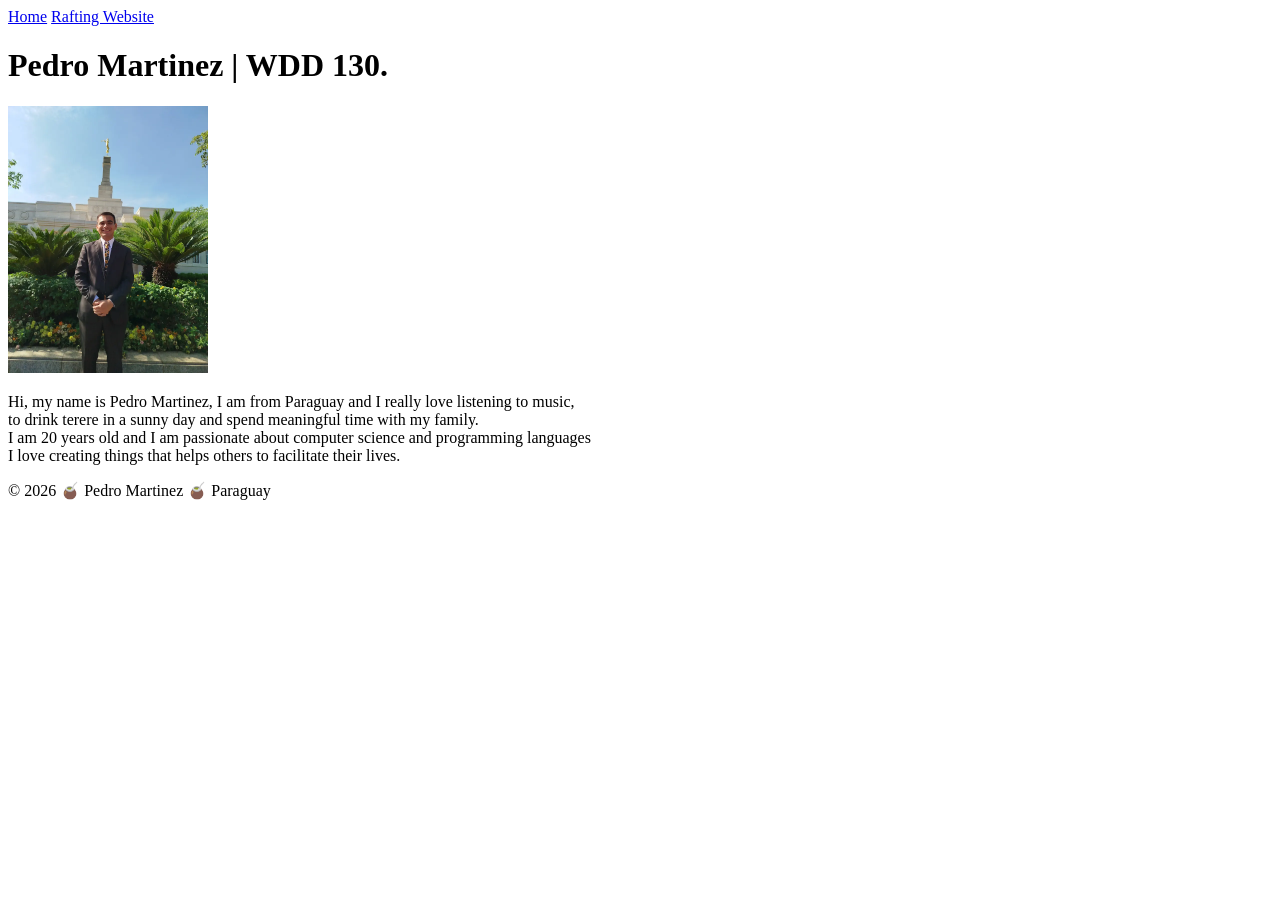
<file: index.html>
<!DOCTYPE html>
<html lang="en">
<head>
    <meta charset="UTF-8">
    <meta name="viewport" content="width=device-width, initial-scale=1.0">
    <title>Pedro Martinez | WDD 130</title>
</head>
<body>
    <header>
        <nav>
            <a href="#">Home</a>
            <a href="wwr/">Rafting Website</a>
        </nav>
    </header>
    <main>
        <h1>Pedro Martinez | WDD 130.</h1>
        <img src="images/profile.webp" alt="I am Pedro Martinez" width="200">
        <p>Hi, my name is Pedro Martinez, I am from Paraguay and I really love listening to
            music,<br>
            to drink terere in a sunny day and spend meaningful time with my family.<br>
            I am 20 years old and I am passionate about computer science and programming languages
            <br>
            I love creating things that helps others to facilitate their lives.
        </p>

    </main>
    <footer>
        <p>© 2026 🧉 Pedro Martinez 🧉​ Paraguay</p>
    </footer>
</body>
</html>
</file>
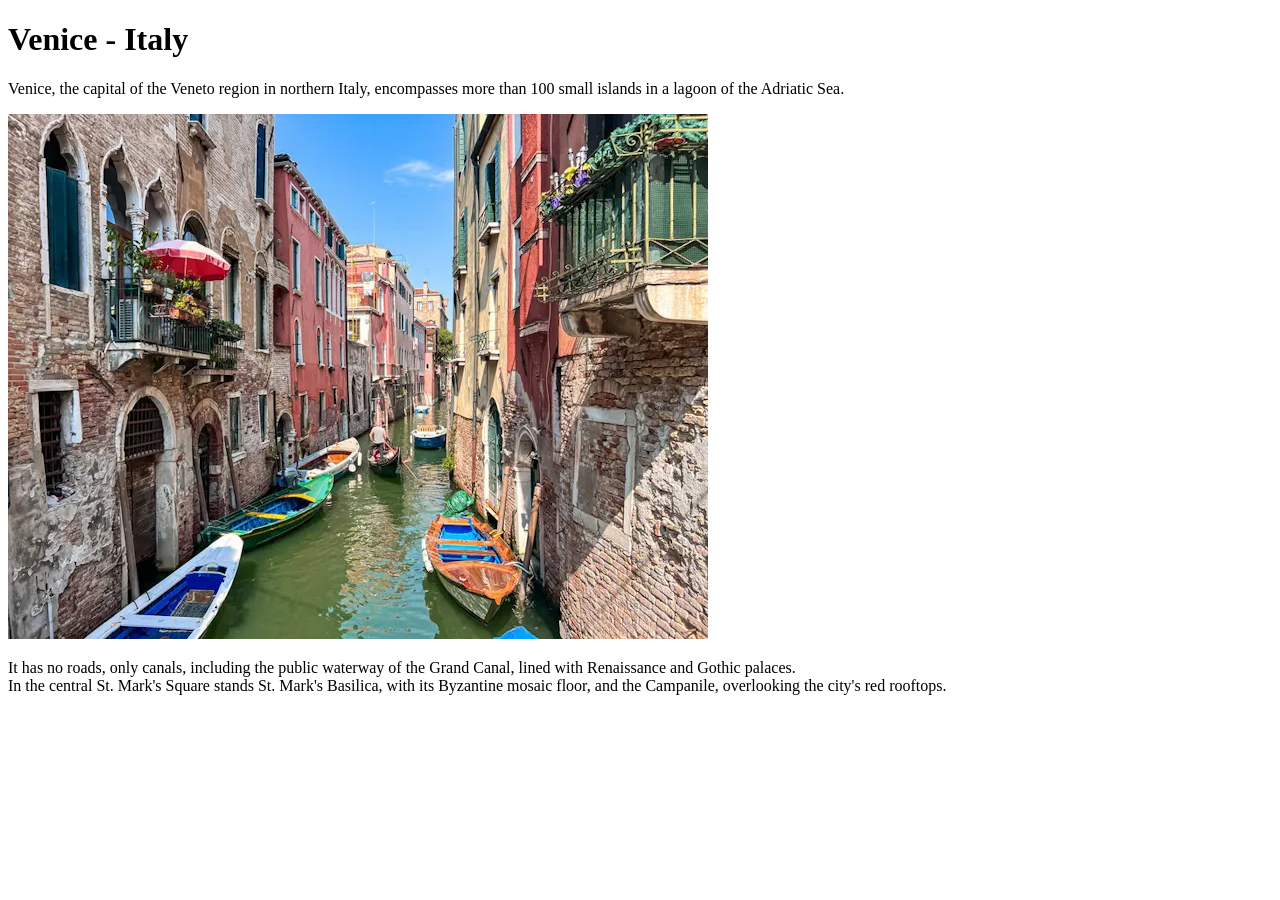
<file: week01/favorite-city.html>
<!DOCTYPE html>
<html lang="en">

<head>
    <meta charset="UTF-8">
    <meta name="viewport" content="width=device-width, initial-scale=1.0">
    <title>My Favorite City</title>
</head>

<body>
    <h1>Venice - Italy</h1>
    <p>Venice, the capital of the Veneto region in northern Italy, encompasses more than 100 small
        islands
        in a lagoon of the Adriatic Sea.</p>
    <img src="images/venice-city.webp" alt="Neighborhoods of Venice">
    <p>It has no roads, only canals, including the public waterway of
        the Grand Canal, lined with
        Renaissance and Gothic palaces. <br> In the central St. Mark's Square stands St. Mark's
        Basilica,
        with its Byzantine mosaic floor, and the Campanile, overlooking the city's red rooftops.</p>
</body>

</html>
</file>
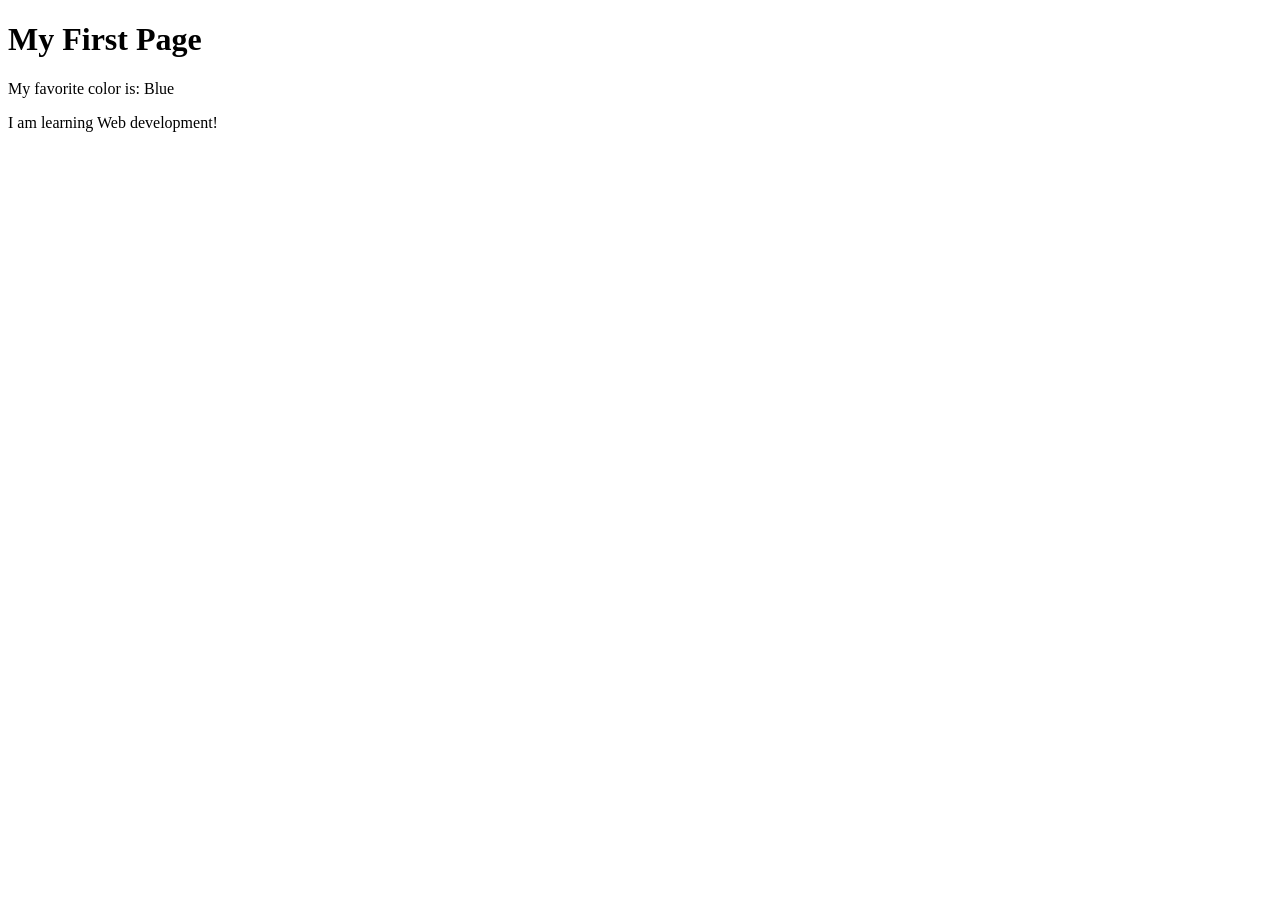
<file: week01/first-page.html>
<!DOCTYPE html>
<html lang="en">

<head>
    <meta charset="UTF-8">
    <meta name="viewport" content="width=device-width, initial-scale=1.0">
    <title>My First Page</title>
</head>

<body>
    <h1>My First Page</h1>
    <p>My favorite color is: Blue </p>
    <p>I am learning Web development!</p>
    <p></p>
</body>

</html>
</file>
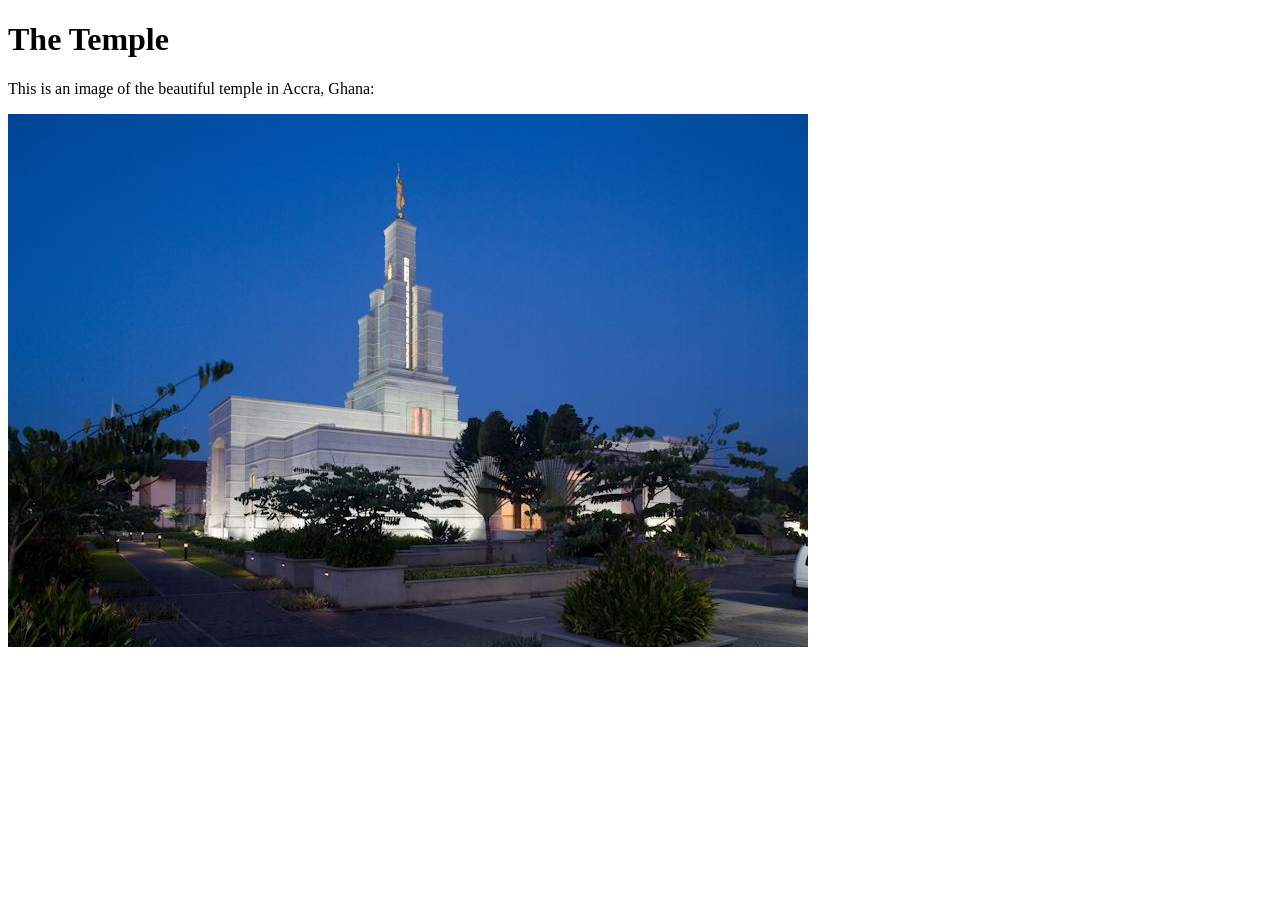
<file: week01/images-solution.html>
<!DOCTYPE html>
<html lang="en">
<head>
    <meta charset="UTF-8">
    <meta name="viewport" content="width=device-width, initial-scale=1.0">
    <title>Temple Image</title>
</head>
<body>
    <h1>The Temple</h1>
    <p>This is an image of the beautiful temple in Accra, Ghana:</p>
    <img src="images/temple-small.jpg" alt="The Accra Ghana Temple">
    
</body>
</html>
</file>
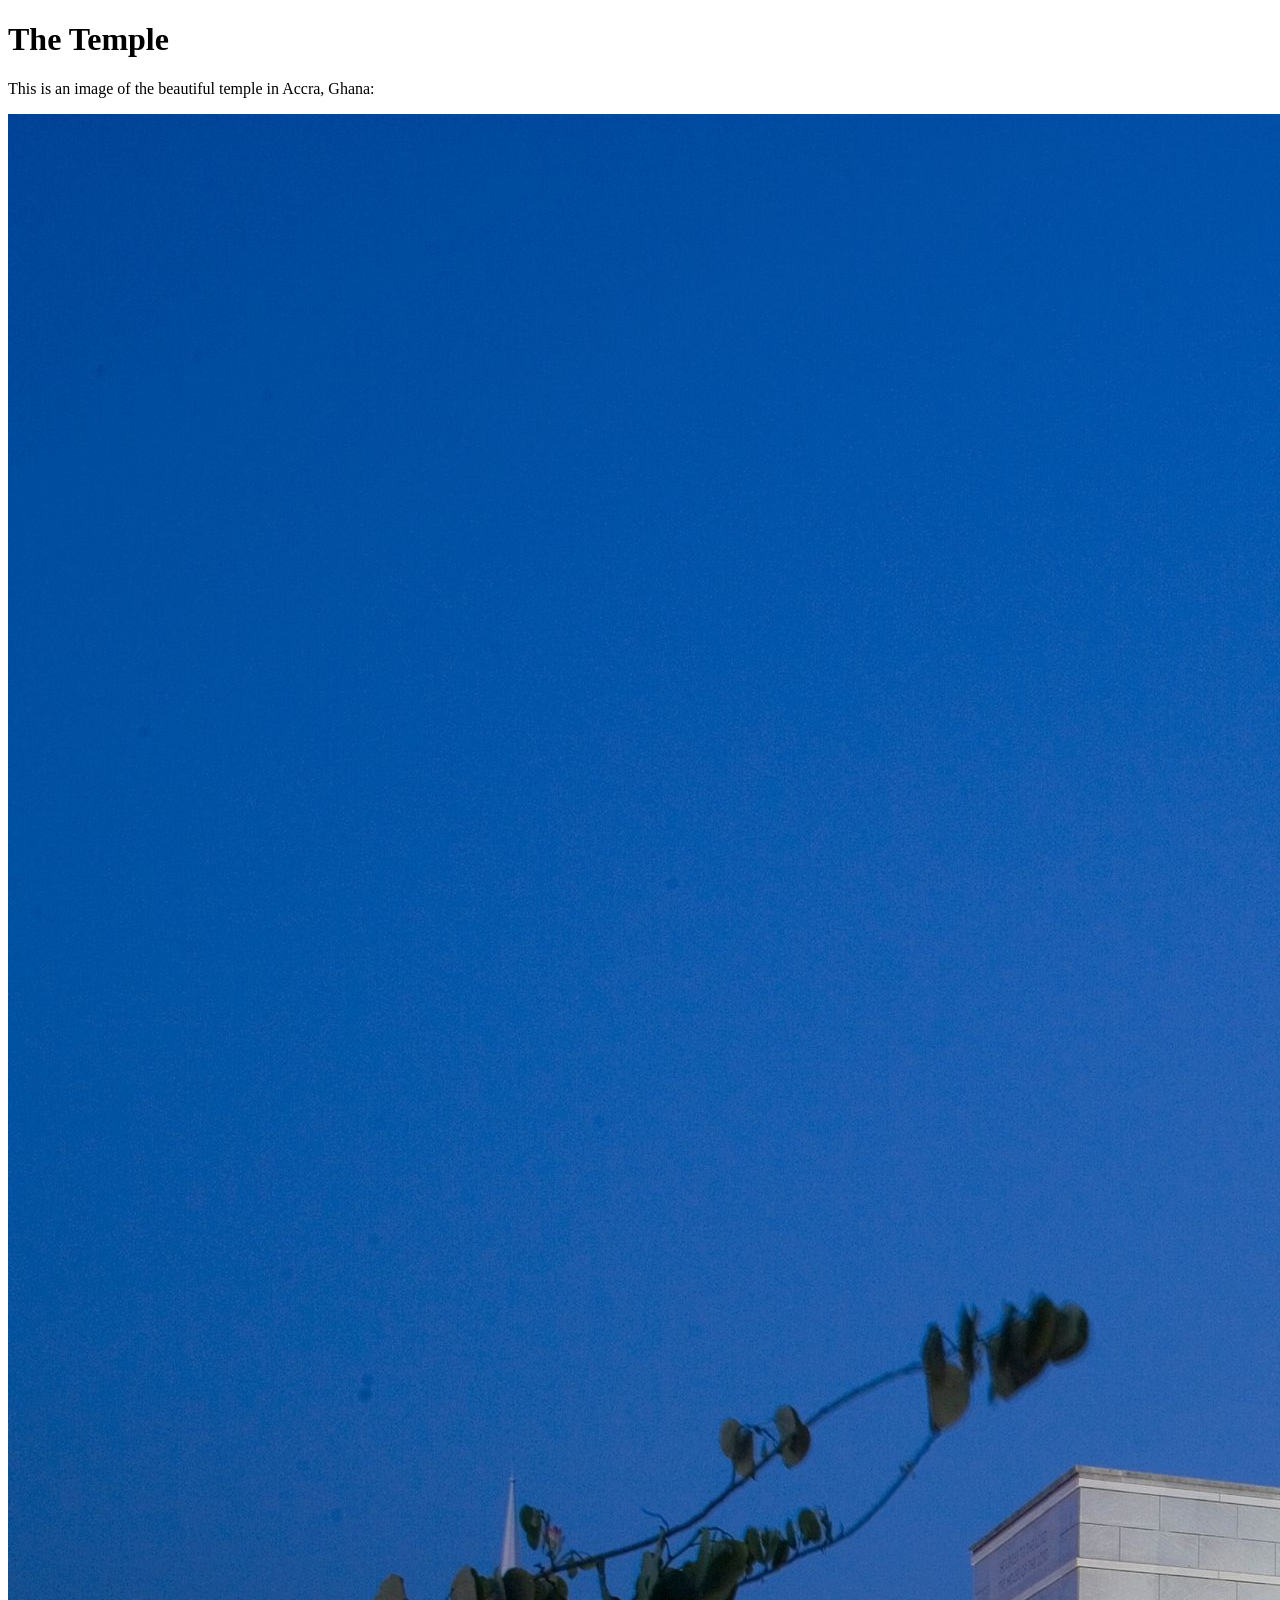
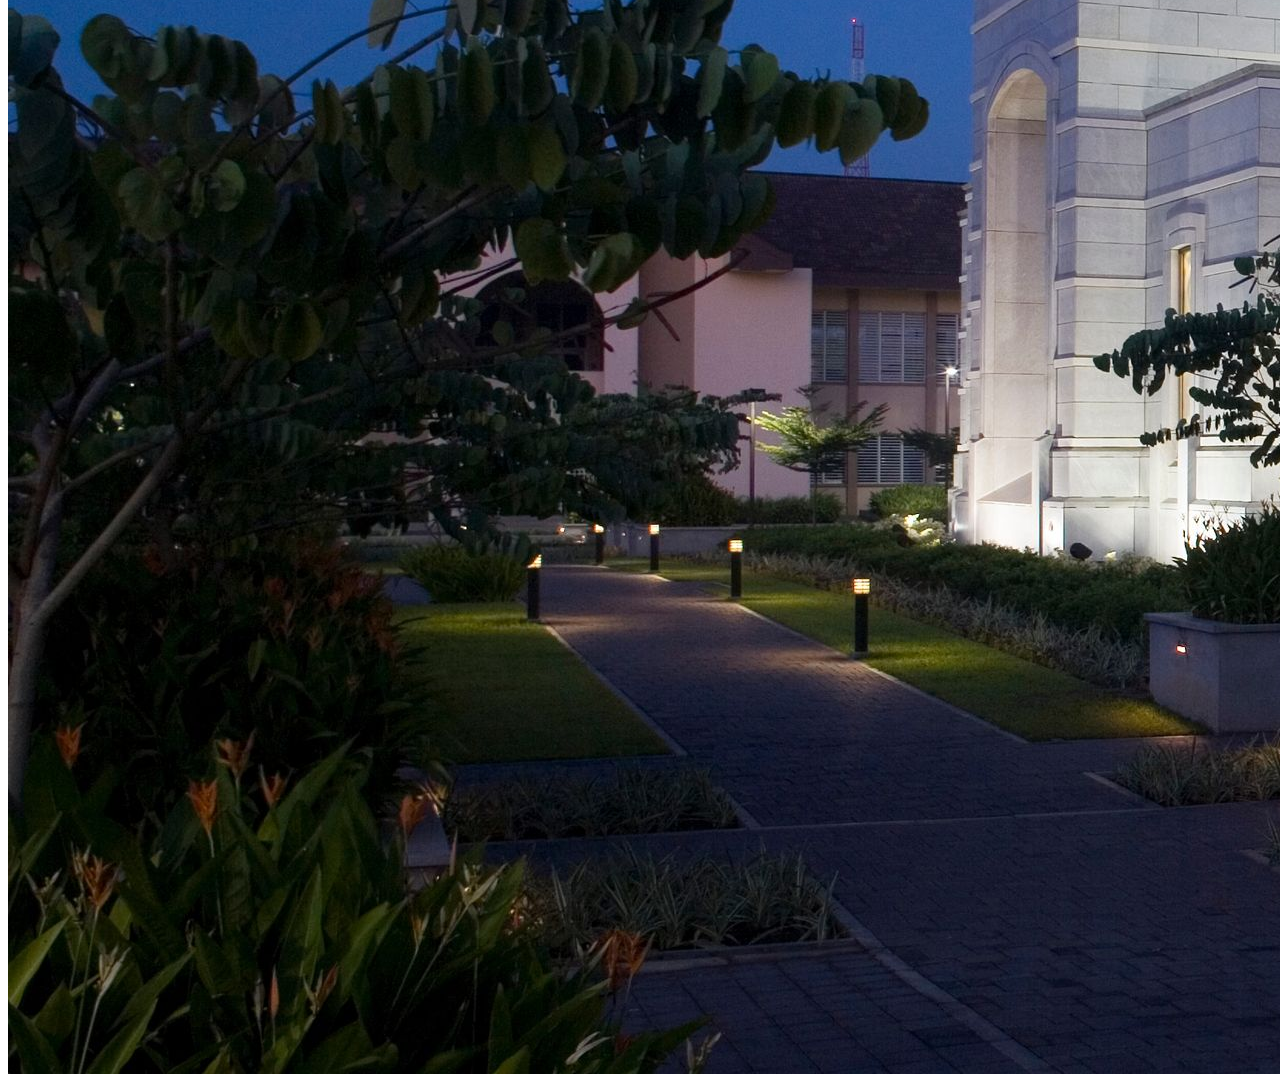
<file: week01/images.html>
<!DOCTYPE html>
<html lang="en">
<head>
    <meta charset="UTF-8">
    <meta name="viewport" content="width=device-width, initial-scale=1.0">
    <title>Temple Image</title>
</head>
<body>
    <h1>The Temple</h1>
    <p>This is an image of the beautiful temple in Accra, Ghana:</p>
    <img src="images/temple-large.jpeg" alt="The Accra Ghana Temple">
    
</body>
</html>
</file>
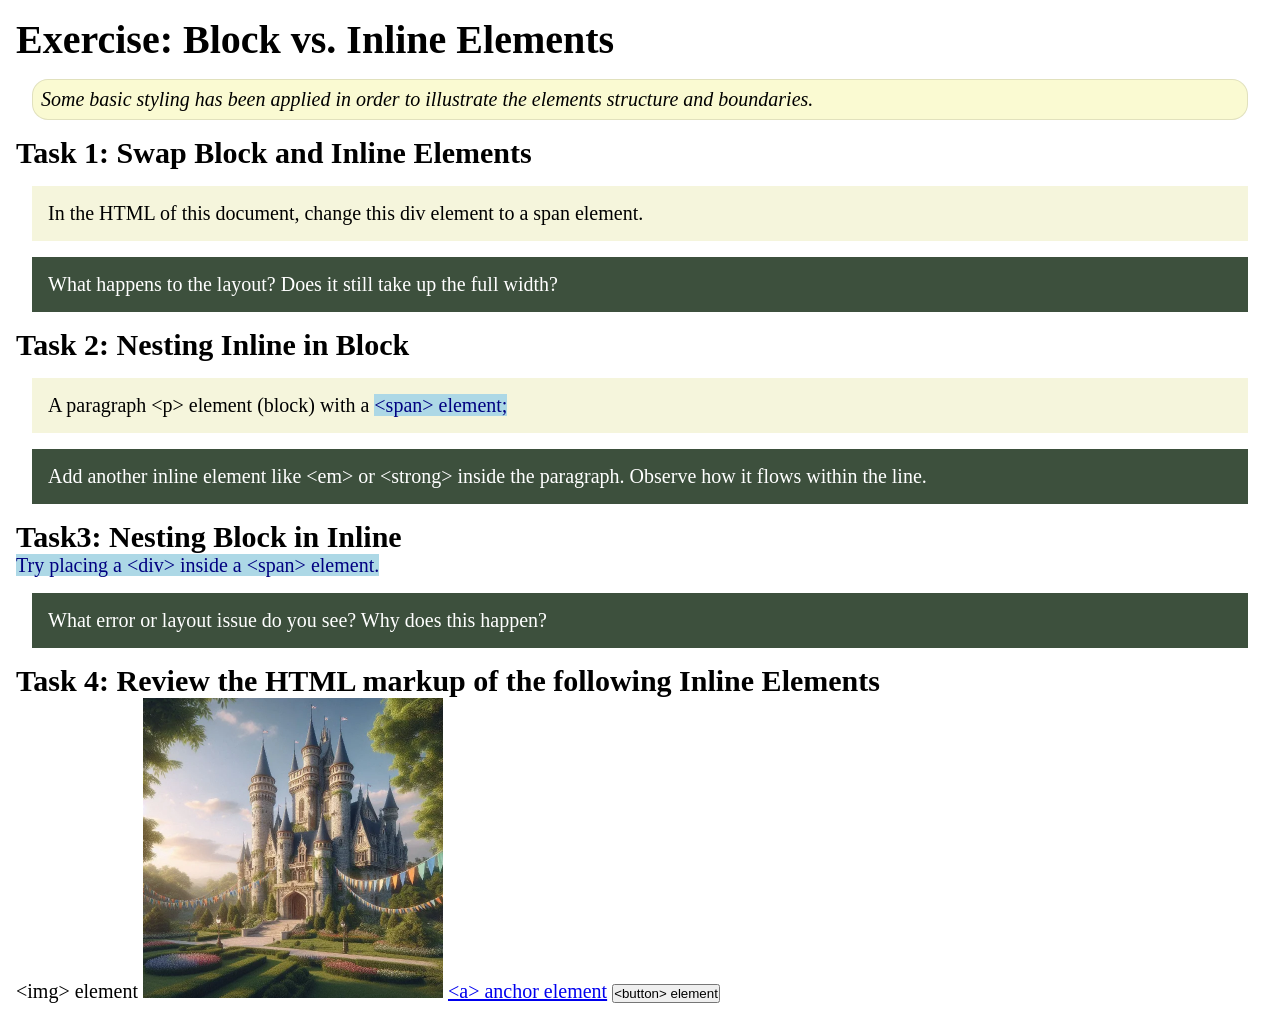
<file: week02/block-vs-inline.html>
<!DOCTYPE html>
<html lang="en">

<head>
    <meta charset="UTF-8">
    <meta name="viewport" content="width=device-width, initial-scale=1.0">
    <title>Exercise: Block vs. Inline Elements</title>
    <link rel="stylesheet" href="styles/block-vs-inline.css">
</head>

<body>
    <main>
        <h1>Exercise: Block vs. Inline Elements</h1>
        <p class="note">Some basic styling has been applied in order to illustrate the elements structure and
            boundaries.</p>

        <h2>Task 1: Swap Block and Inline Elements</h2>
        <div>In the HTML of this document, change this div element to a span element.</div>

        <p class="question">What happens to the layout? Does it still take up the full width?</p>

        <h2>Task 2: Nesting Inline in Block</h2>
        <p>A paragraph &lt;p&gt; element (block) with a <span>&lt;span&gt; element;</span></p>
        <p class="question">Add another inline element like &lt;em&gt; or &lt;strong&gt; inside the paragraph. Observe
            how it flows within the line.</p>

        <h2>Task3: Nesting Block in Inline</h2>
        <span>Try placing a &lt;div&gt; inside a &lt;span&gt; element.</span>
            <p class="question">What error or layout issue do you see? Why does this happen?</p>


            <h2>Task 4: Review the HTML markup of the following Inline Elements</h2>
        &lt;img&gt; element
        <img src="images/castle.webp" alt="placeholder image (images are inline)" width="300" height="300">
        <a href="https://churchofjesuschrist.org">&lt;a&gt; anchor element</a>
        <button type="button">&lt;button&gt; element</button>
    </main>
</body>

</html>
</file>
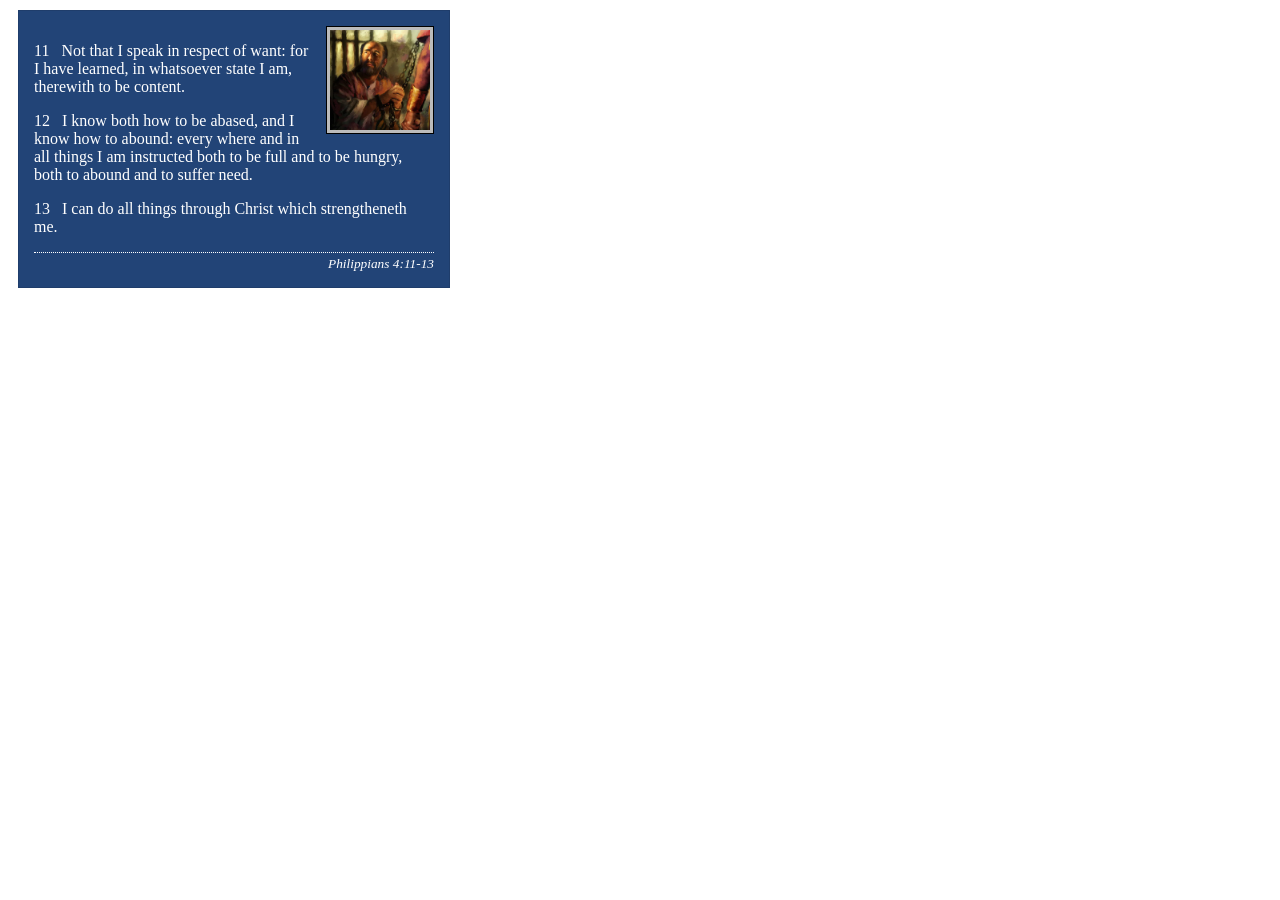
<file: week02/box-model-solution.html>
<!DOCTYPE html>
<html lang="en">
<head>
    <meta charset="UTF-8">
    <meta name="viewport" content="width=device-width, initial-scale=1.0">
    <title>Box Model Activity</title>
    <link rel="stylesheet" href="styles/box-model-solution.css">
</head>
<body>
    <main>
        <div class="callout">
            <img src="images/apostle-paul-imprisoned.webp" alt="Paul the Apostle - Imprisoned in Rome" width="200" height="200">
            <blockquote>
                <p>11 &nbsp; Not that I speak in respect of want: for I have learned, in whatsoever state I am, therewith to be content.</p>
                <p>12 &nbsp; I know both how to be abased, and I know how to abound: every where and in all things I am instructed both to be full and to be hungry, both to abound and to suffer need.</p>
                <p>13 &nbsp; I can do all things through Christ which strengtheneth me.</p>
            </blockquote>
            <cite>Philippians 4:11-13</cite>
        </div>
    </main>
</body>
</html>
</file>
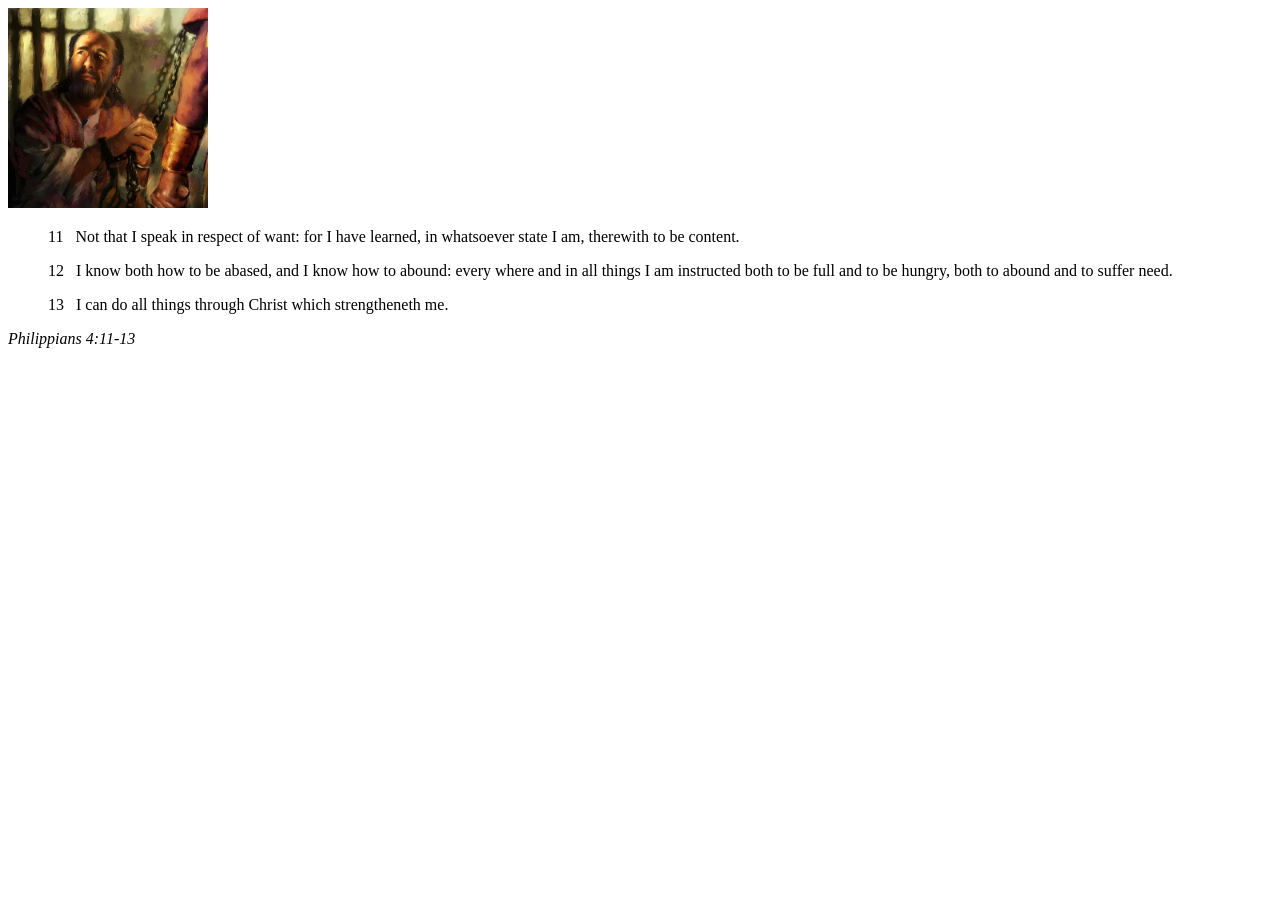
<file: week02/box-model.html>
<!DOCTYPE html>
<html lang="en">
<head>
    <meta charset="UTF-8">
    <meta name="viewport" content="width=device-width, initial-scale=1.0">
    <title>Box Model Activity</title>
</head>
<body>
    <main>
        <div class="callout">
            <img src="images/apostle-paul-imprisoned.webp" alt="Paul the Apostle - Imprisoned in Rome" width="200" height="200">
            <blockquote>
                <p>11 &nbsp; Not that I speak in respect of want: for I have learned, in whatsoever state I am, therewith to be content.</p>
                <p>12 &nbsp; I know both how to be abased, and I know how to abound: every where and in all things I am instructed both to be full and to be hungry, both to abound and to suffer need.</p>
                <p>13 &nbsp; I can do all things through Christ which strengtheneth me.</p>
            </blockquote>
            <cite>Philippians 4:11-13</cite>
        </div>
    </main>
</body>
</html>
</file>
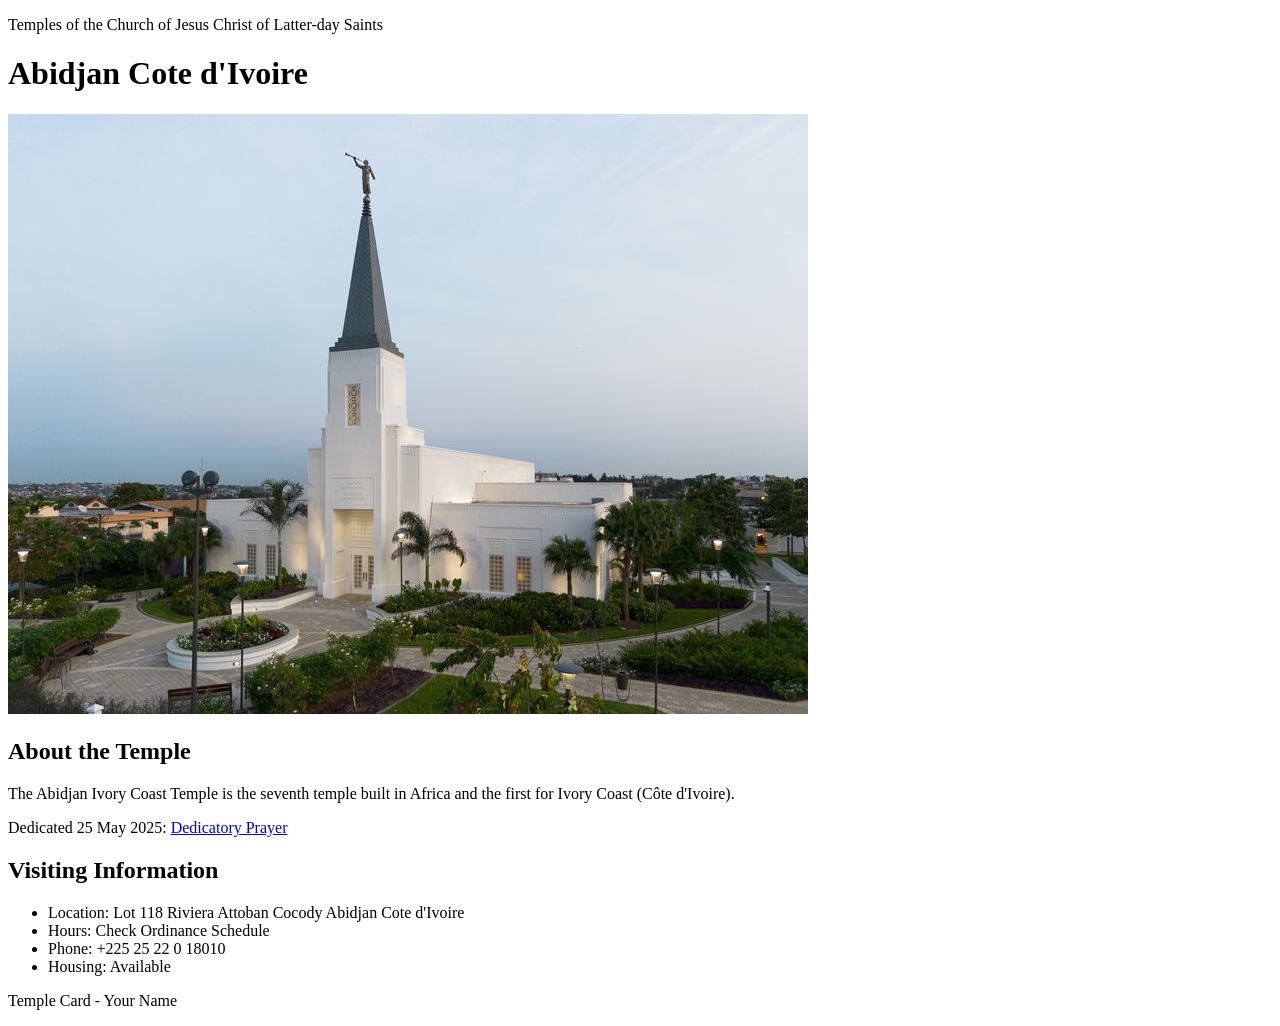
<file: week02/temple.html>
<!DOCTYPE html>
<html lang="en">

<head>
    <meta charset="UTF-8">
    <meta name="viewport" content="width=device-width, initial-scale=1.0">
    <title>Temple Card - Abidjan Cote d'Ivoire</title>
</head>

<body>
    <header>
        <p>Temples of the Church of Jesus Christ of Latter-day Saints</p>
    </header>
    <main>
        <h1>Abidjan Cote d'Ivoire</h1>
        <picture>
            <img src="images/abidjan-ivory-coast.jpeg" alt="Abidjan Cote d'Ivoire Temple">
        </picture>
        <section>
            <h2>About the Temple</h2>
            <p>The Abidjan Ivory Coast Temple is the seventh temple built in Africa and the first for Ivory Coast (Côte
                d'Ivoire).</p>
            <p>Dedicated 25 May 2025: <a
                    href="https://www.churchofjesuschrist.org/temples/dedicatory-prayer/abidjan-ivory-coast-temple/2025-05-25?lang=eng"
                    target="_blank" rel="noopener noreferrer">Dedicatory Prayer</a></p>
        </section>
        <section>
            <h2>Visiting Information</h2>
            <ul>
                <li>Location: Lot 118 Riviera Attoban Cocody Abidjan Cote d'Ivoire</li>
                <li>Hours: Check Ordinance Schedule</li>
                <li>Phone: +225 25 22 0 18010</li>
                <li>Housing: Available</li>
            </ul>
        </section>
    </main>
    <footer>
        <p>Temple Card - Your Name</p>
    </footer>
</body>

</html>
</file>
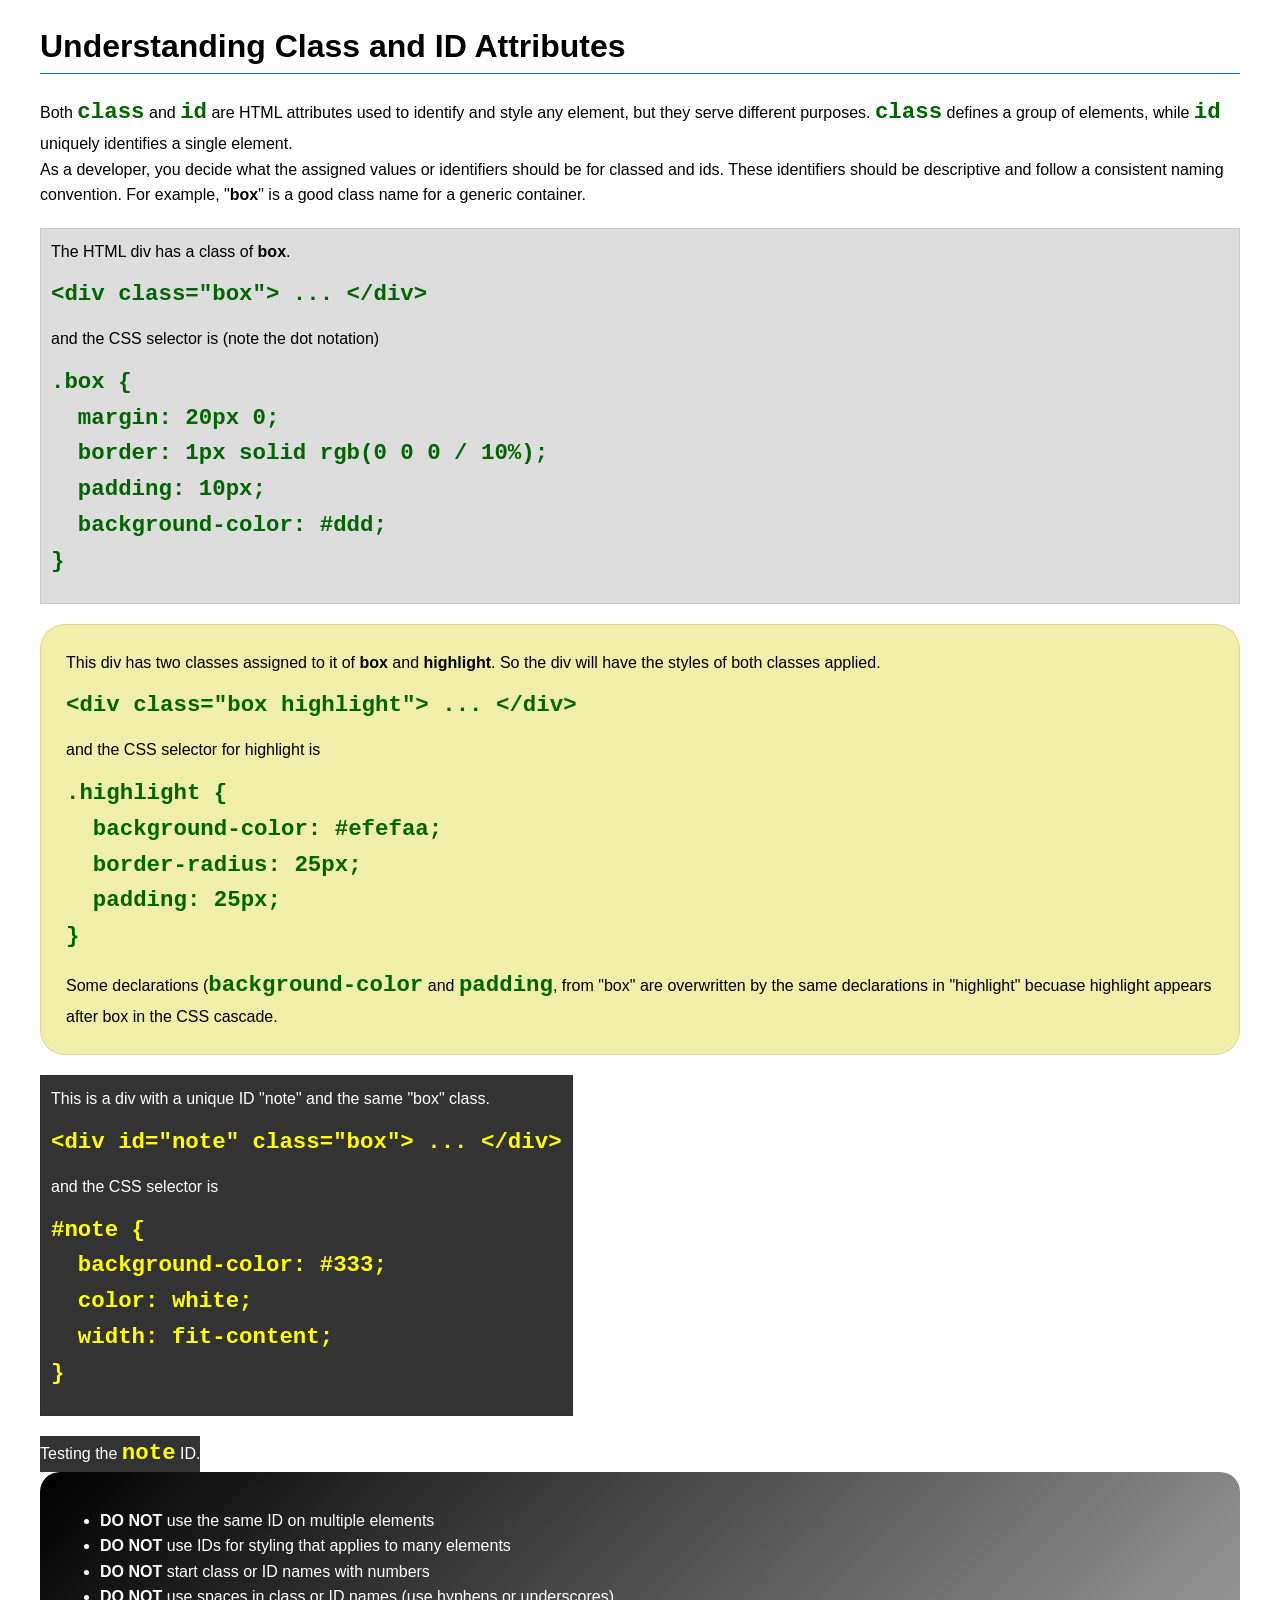
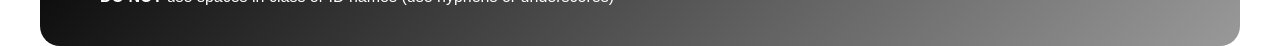
<file: week03/class-and-id.html>
<!DOCTYPE html>
<html lang="en">

<head>
    <meta charset="UTF-8">
    <meta name="viewport" content="width=device-width, initial-scale=1.0">
    <title>Class vs ID Attributes</title>
    <link rel="stylesheet" href="styles/class-and-id.css">
</head>

<body>
    <h1>Understanding Class and ID Attributes</h1>
    <p>Both <code>class</code> and <code>id</code> are HTML attributes used to identify and style any element, but they
        serve different purposes. <code>class</code> defines a group of elements, while <code>id</code> uniquely
        identifies a single element.</p>
    <p>As a developer, you decide what the assigned values or identifiers should be for classed and ids. These
        identifiers should be
        descriptive and follow a consistent naming convention. For example, "<strong>box</strong>" is a good class name
        for a generic container.</p>
    <div class="box">
        <p>The HTML div has a class of <strong>box</strong>.</p>
        <pre><code class="html">&lt;div class="box"&gt; ... &lt;/div&gt;</code></pre>
        and the CSS selector is (note the dot notation)
        <pre><code class="css">.box {
  margin: 20px 0;
  border: 1px solid rgb(0 0 0 / 10%);
  padding: 10px;
  background-color: #ddd; 
}</code></pre>
    </div>

    <div class="box highlight">
        <p>This div has two classes assigned to it of <strong>box</strong> and <strong>highlight</strong>. So the div
            will have the styles of both classes applied.</p>
        <pre><code class="html">&lt;div class="box highlight"&gt; ... &lt;/div&gt;</code></pre>
        and the CSS selector for highlight is
        <pre><code class="css">.highlight {
  background-color: #efefaa;
  border-radius: 25px;
  padding: 25px;
}</code></pre>
<p>Some declarations (<code>background-color</code> and <code>padding</code>, from "box" are overwritten by the same declarations in "highlight" becuase highlight appears after box in the CSS cascade.</p>
    </div>

    <div id="note" class="box">
        <p>This is a div with a unique ID "note" and the same "box" class.</p>
        <pre><code class="html">&lt;div id="note" class="box"&gt; ... &lt;/div&gt;</code></pre>
        and the CSS selector is
        <pre><code class="css">#note {
  background-color: #333;
  color: white;
  width: fit-content;
}</code></pre>
    </div>

    <div id="note">
        <p>Testing the <code>note</code> ID.</p>
    </div>

    <section id="best-practice">
        <ul>
            <li><strong>DO NOT</strong> use the same ID on multiple elements</li>
            <li><strong>DO NOT</strong> use IDs for styling that applies to many elements</li>
            <li><strong>DO NOT</strong> start class or ID names with numbers</li>
            <li><strong>DO NOT</strong> use spaces in class or ID names (use hyphens or underscores)</li>
        </ul>
    </section>




</body>

</html>
</file>
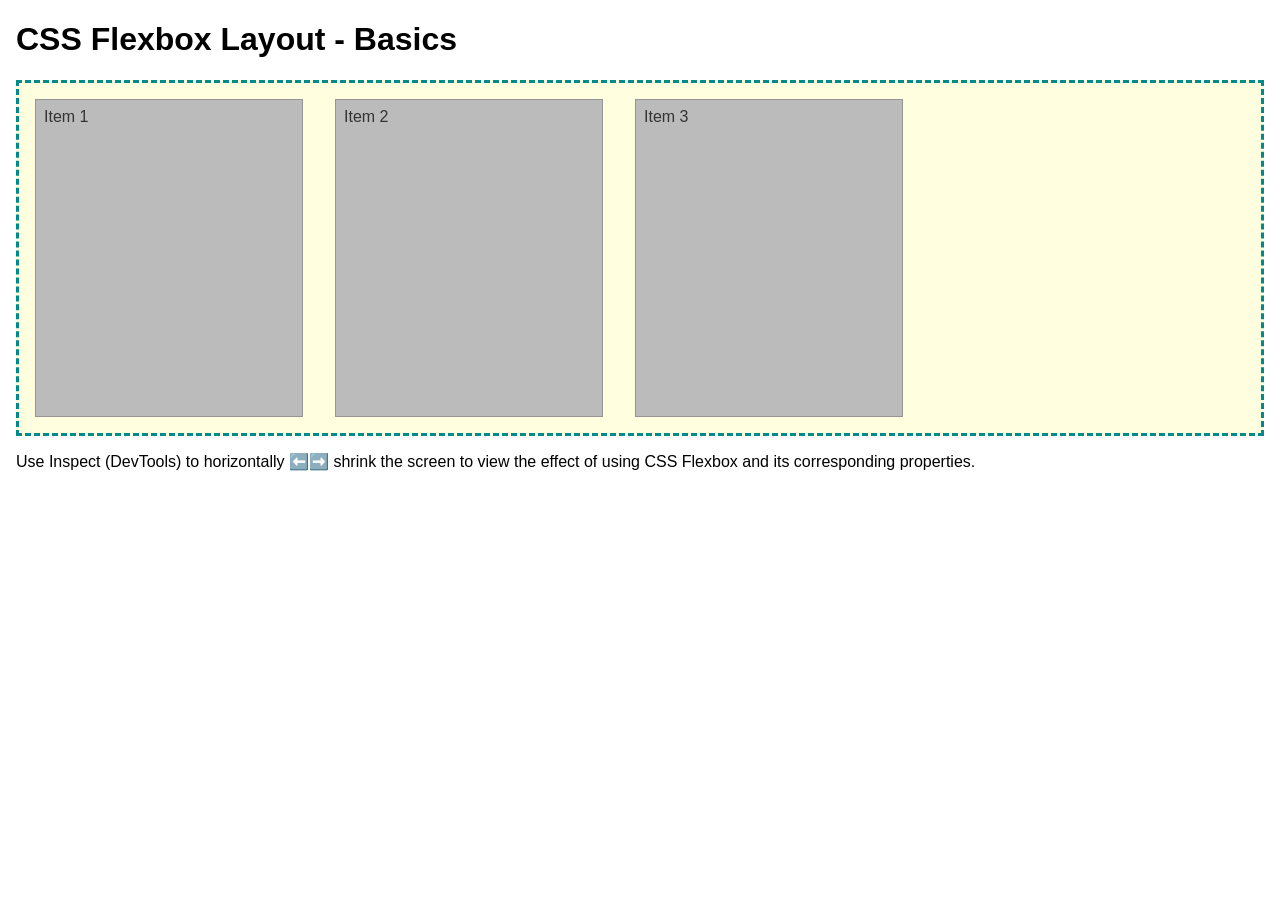
<file: week04/flexbox-layout.html>
<!DOCTYPE html>
<html lang="en">
<head>
    <meta charset="UTF-8">
    <meta name="viewport" content="width=device-width, initial-scale=1.0">
    <title>CSS Flexbox Layout - Basics</title>
    <link rel="stylesheet" href="styles/flexbox.css">
</head>
<body>
    <main>
        <h1>CSS Flexbox Layout - Basics</h1>
        <div class="flex-container">
            <div class="flex-item item1">Item 1</div>
            <div class="flex-item item2">Item 2</div>
            <div class="flex-item item3">Item 3</div>
        </div>
        <p>Use Inspect (DevTools) to horizontally ⬅️➡️ shrink the screen to view the effect of using CSS Flexbox and its corresponding properties.</p>
    </main>
</body>
</html>
</file>
<file: week02/styles/block-vs-inline.css>
* {
    margin: 0;
    padding: 0;
}

body {
    font-size: 20px;
    margin: 1rem;
}

p,
div {
    background-color: beige;
    margin: 1rem;
    padding: 1rem;
}

span {
    color: navy;
    background-color: lightblue;
}

code {
    margin: 0;
    padding: 0;
    color: green;
    font-size: 1.2rem;
}

.note {
    font-style: italic;
    background-color: lightgoldenrodyellow;
    border-radius: 1rem;
    border: 1px solid rgb(0 0 0 / 10%);
    margin: 1rem;
    padding: .5rem;
}

.question {
    background-color: #3d503d;
    color: #fff;
}
</file>
<file: week02/styles/box-model-solution.css>
.callout {
    max-width: 400px;
    margin: 10px;
    border: 1px solid rgba(0, 0, 0, .1);
    padding: 15px;
    background-color: #247;
    color: #fff;
}

.callout img {
    float: right;
    margin: 0 0 10px 15px;
    border: 1px solid #000;
    padding: 3px;
    background-color: #bbb;
    width: 100px;
    height: auto;

}

blockquote {
    margin: 0;
}

cite {
    display: block;
    border-top: 1px dotted #fff;
    padding-top: 3px;
    text-align: right;
    font-size: smaller;
}
</file>
<file: week03/styles/class-and-id.css>
body {
    font-family: Arial, sans-serif;
    line-height: 1.6;
    margin: 0;
    padding: 0 40px;
}

h1 {
    border-bottom: 1px solid rgb(0 110 182);
    padding-bottom: 0;
}



p {
    margin: 0;
}

code {
    color: darkgreen;
    font-weight: 700;
    font-size: 1.4rem;
}

/* Class examples - can be reused */

.box {
    margin: 20px 0;
    border: 1px solid rgb(0 0 0 / 10%);
    padding: 10px;
    background-color: #ddd; /* this is shorthand for #dddddd */
}

.highlight {
    background-color: #efefaa;
    border-radius: 25px;
    padding: 25px;
}

/* ID examples - should be unique */

#note {
    background-color: #333;
    color: white;
    width: fit-content;
}

#note code {
    color: yellow;
}

#best-practice {
    background: linear-gradient(135deg, #000 0%, #999 100%);
    color: white;
    border-radius: 20px;
    padding: 20px
}
</file>
<file: week04/styles/flexbox.css>
body {
    font-family: Helvetica, Arial, sans-serif;
    margin: 1rem;
}

.flex-container {
    border: 3px dashed darkcyan;
    background-color: lightyellow;
    display: flex;
    flex-wrap: wrap;
}

.flex-item {
    width: 250px;
    margin: 1rem;
    border: 1px solid rgb(0 0 0 / 20%);
    padding: 0.5rem;
    background-color: #bbb;
    color: #333;
}

.item1 {
    min-height: 100px;
}

.item2 {
    min-height: 200px;
}

.item3 {
    min-height: 300px;
}
</file>
